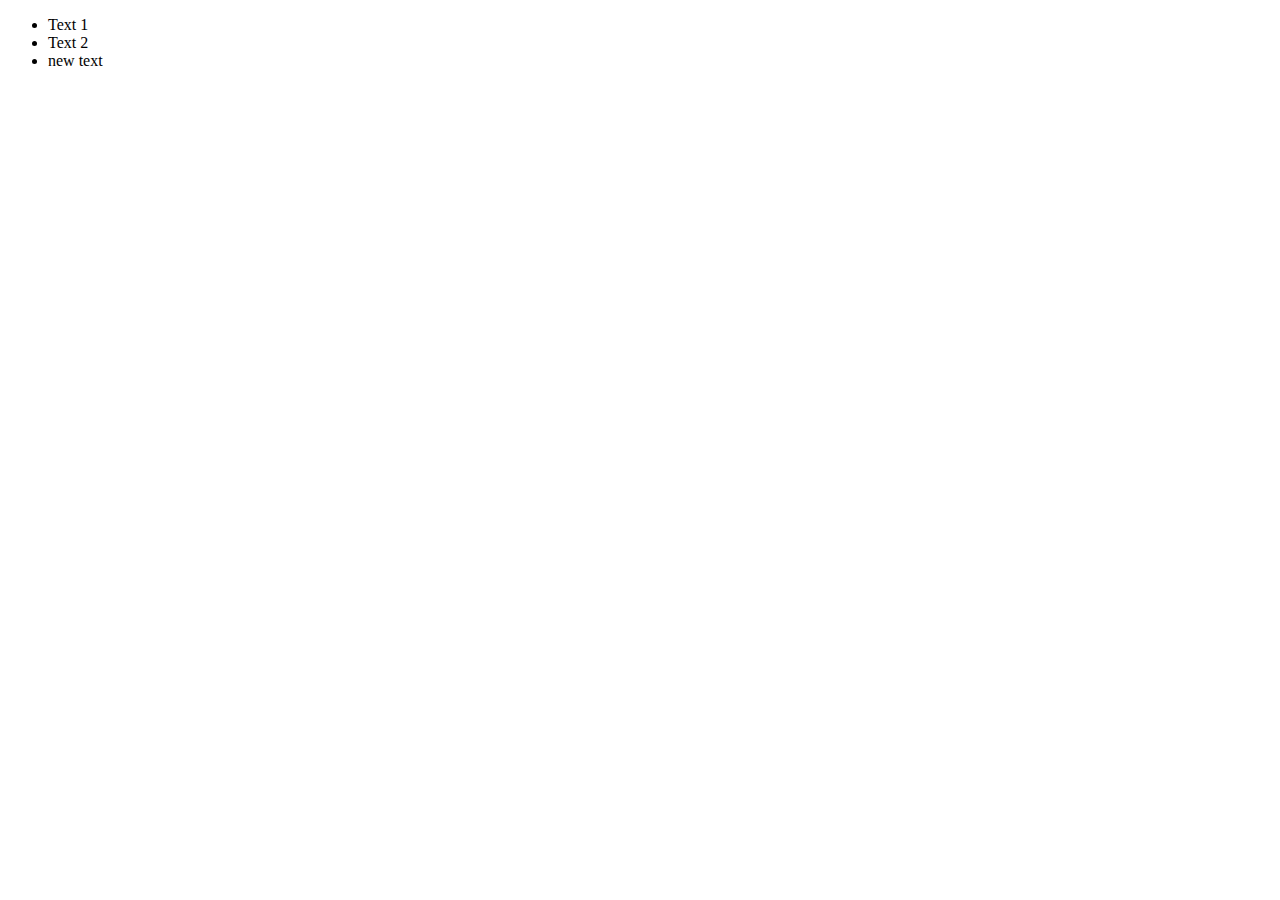
<file: W5_DOM-exercises/index.html>
<!DOCTYPE html>
<html lang="en">

<head>
    <meta charset="UTF-8">
    <meta name="viewport" content="width=device-width, initial-scale=1.0">
    <meta http-equiv="X-UA-Compatible" content="ie=edge">
    <title>Document</title>
</head>

<body>
    <ul>
        <li>Text 1</li>
        <li>Text 2</li>
        <li>Text 3</li>
    </ul>


    <script>
        (function f() {
            alert(document.querySelector("ul li").textContent);
        })();

        (function g(text) {
            document.querySelector("ul").lastElementChild.firstChild.nodeValue = text;

        })("new text");

    </script>
</body>

</html>
</file>
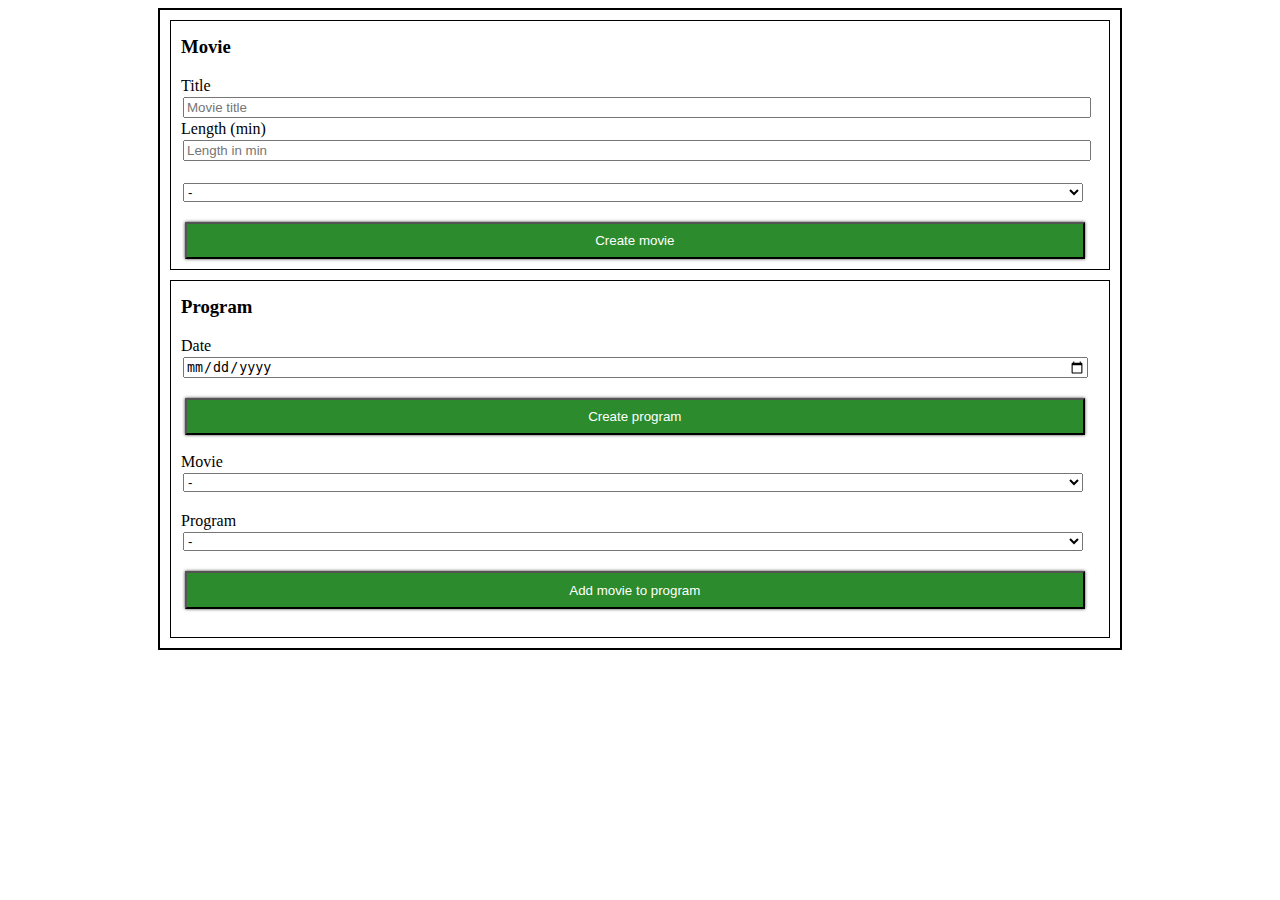
<file: W6_Movie-fest-modular/index.html>
<!DOCTYPE html>
<html lang="en">

<head>
    <meta charset="UTF-8">
    <meta name="viewport" content="width=device-width, initial-scale=1.0">
    <meta http-equiv="X-UA-Compatible" content="ie=edge">
    <title>Document</title>

    <link rel="stylesheet" href="css/main.css">

</head>

<body>

    <div class='container'>
        <div id="firstdiv">
            <h3>Movie</h3>
            <label> Title
                <br>
                <input type="text" id="title" class='wide' placeholder="Movie title">
            </label>
            <br>
            <label> Length (min)
                <br>
                <input type="number" id="length" class='wide' placeholder="Length in min">
            </label>
            <br>
            <br>
            <select name="genre" id="genre" class='wide'>
                <option value="empty">-</option>
                <option value="drama">Drama</option>
                <option value="action">Action</option>
                <option value="Comedy">Comedy</option>
            </select>
            <br>
            <br>
            <input type="button" value='Create movie' id="create-movie-button">


            <div>
                <div id='listOfMovies'></div>
            </div>

            <div>
                <span id='error'></span>
            </div>

        </div>
        <div id="secdiv">
            <h3>Program</h3>

            <label> Date
                <br>
                <input type="date" id="date" class='wide'>
            </label>
            <br>
            <br>
            <input type="button" value='Create program' id="create-program-button">

            <div>
                <div id='listOfDays'></div>
            </div>
            <div>
                <span id='error'></span>
            </div>
            <br>
            <span>Movie</span>
            <select name="movie" id="movie" class='wide'>
                <option value="empty">-</option>
                <!-- <option value="newMovie> NewMovie </option>   -->
            </select>
            <br>
            <br>
            <span>Program</span>
            <select name="program" id="program" class='wide'>
                <option value="empty">-</option>
                <!-- <option> NewProgram </option> -->
            </select>
            <br>

            <br>
            <input type="button" value='Add movie to program' id="add-movie-to-program-button">
            <br>
            <br>
        </div>

    </div>


    <script type="text/javascript" src="js/UIModule.js"></script>
    <script type="text/javascript" src="js/dataModule.js"></script>
    <script type="text/javascript" src="js/mainModule.js"></script>

</body>

</html>
</file>
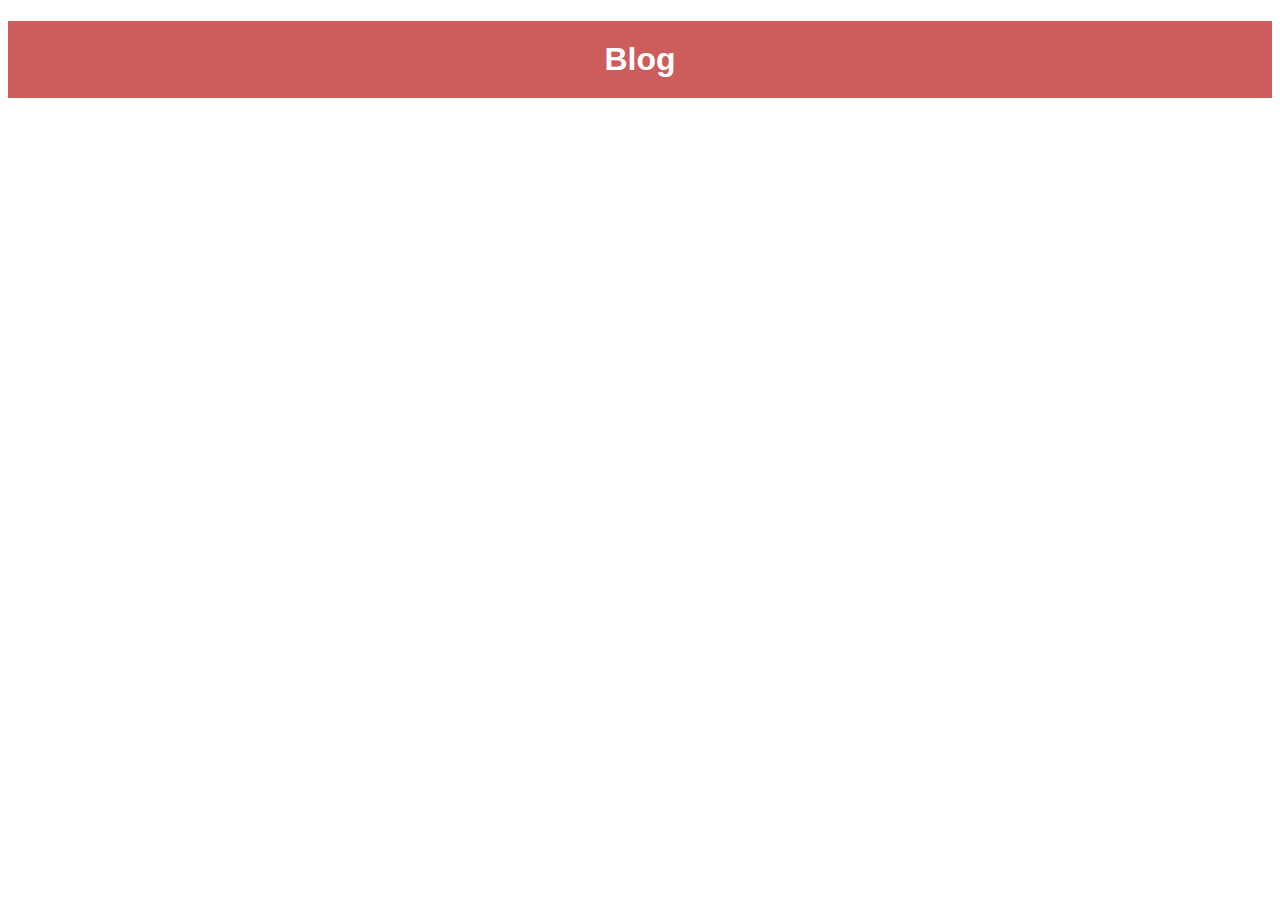
<file: package managers/New folder (2)/clientSIde/index.html>
<!DOCTYPE html>
<html lang="en">

<head>
    <meta charset="UTF-8">
    <meta name="viewport" content="width=device-width, initial-scale=1.0">
    <meta http-equiv="X-UA-Compatible" content="ie=edge">
    <title>Document</title>
    <link rel="stylesheet" href="./css/main.css">
</head>

<body>

    <h1>Blog</h1>

    <section></section>


    <script src="https://code.jquery.com/jquery-3.3.1.min.js" integrity="sha256-FgpCb/KJQlLNfOu91ta32o/NMZxltwRo8QtmkMRdAu8="
        crossorigin="anonymous"></script>

    <script type="module" src="js/ui.js"></script>
    <script type="module" src="js/data.js"></script>
    <script type="module" src="js/main.js"></script>

</body>

</html>
</file>
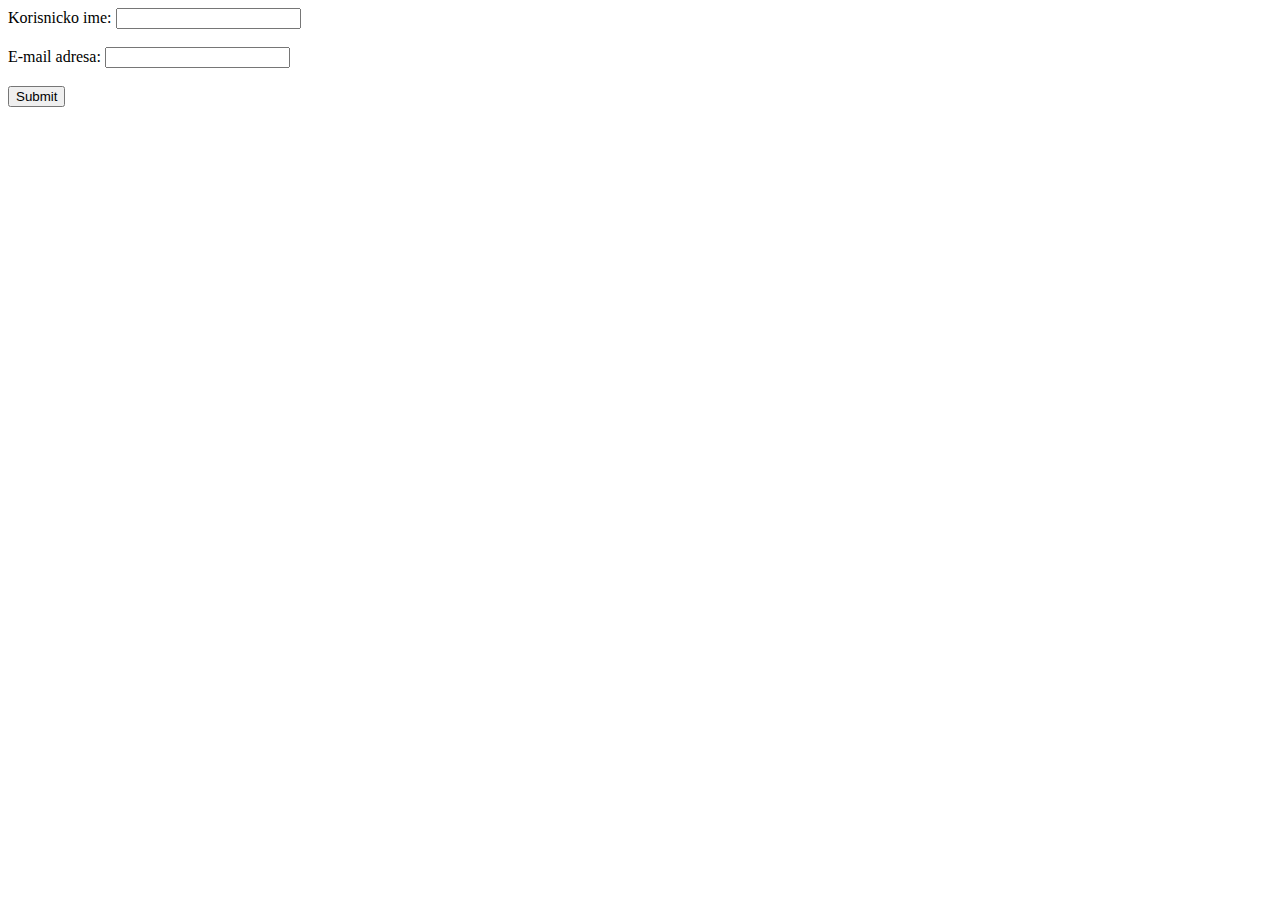
<file: W5_DOM-exercises/attributes.html>
<!DOCTYPE html>
<html lang="en">

<head>
    <meta charset="UTF-8">
    <meta name="viewport" content="width=device-width, initial-scale=1.0">
    <meta http-equiv="X-UA-Compatible" content="ie=edge">
    <title>Document</title>
    <style>
        .red {
            border: 1px solid red;
        }
    </style>
</head>

<body>
    <form>
        <label for="input1">Korisnicko ime:</label>
        <input class="check1" id="input1" type="text" required="required">
        <br>
        <br>
        <label for="input2">E-mail adresa:</label>
        <input class="check2" id="input2" type="email" required="required">
        <br>
        <br>
        <button onclick="f()">Submit</button>
    </form>

    <script>
        function f() {

            if (document.querySelector(".check1").hasAttribute("required") && document.querySelector(".check1").textContent == "") {
                document.querySelector(".check1").classList.add("red");
            }
            if (document.querySelector(".check2").hasAttribute("required") && document.querySelector(".check2").textContent == "") {
                document.querySelector(".check2").classList.add("red");
            }

        };



    </script>
</body>

</html>
</file>
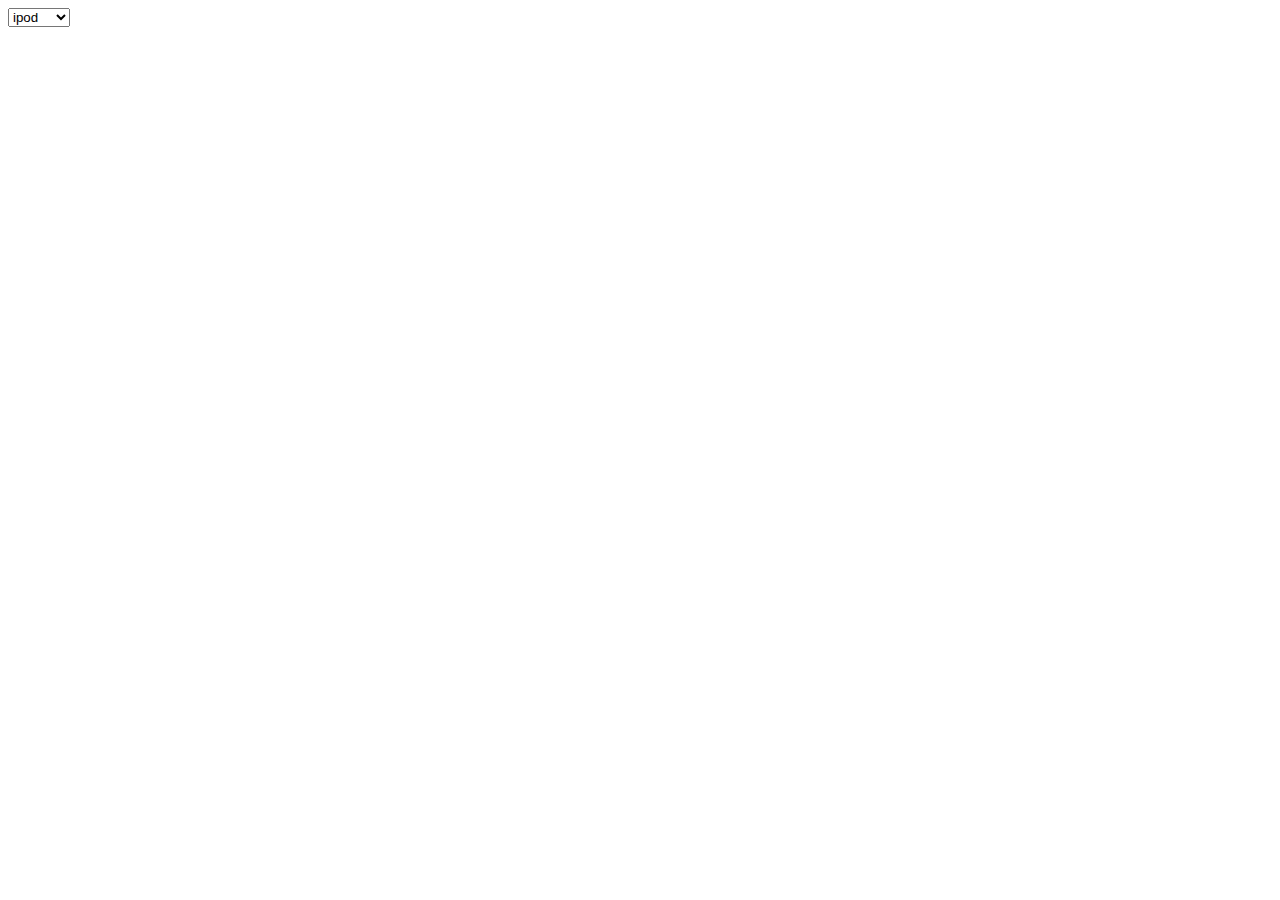
<file: W5_DOM-exercises/index2.html>
<!DOCTYPE html>
<html lang="en">

<head>
    <meta charset="UTF-8">
    <meta name="viewport" content="width=device-width, initial-scale=1.0">
    <meta http-equiv="X-UA-Compatible" content="ie=edge">
    <title>Document</title>
</head>

<body>
    <div>
    </div>
    <div>

    </div>

    <script>
        (function (array, node) {

            var s = "<select>";
            for (i = 0; i < array.length; i++) {
                s = s + "<option>" + array[i] + "</option>";
            }
            s = s + "</select>";

            node.innerHTML = s;

            // var someselect = document.createElement('select');
            // for (var i = 0; i < array.length; i++) {
            //     var option = document.createElement("option");
            //     var text = document.createTextNode(array[i]);
            //     option.appendChild(text);
            //     someselect.appendChild(option);
            // }
            // node.appendChild(someselect);

        })(["ipod", "bla", "radio", "mobile"], document.querySelector("div"));

    </script>

</body>

</html>
</file>
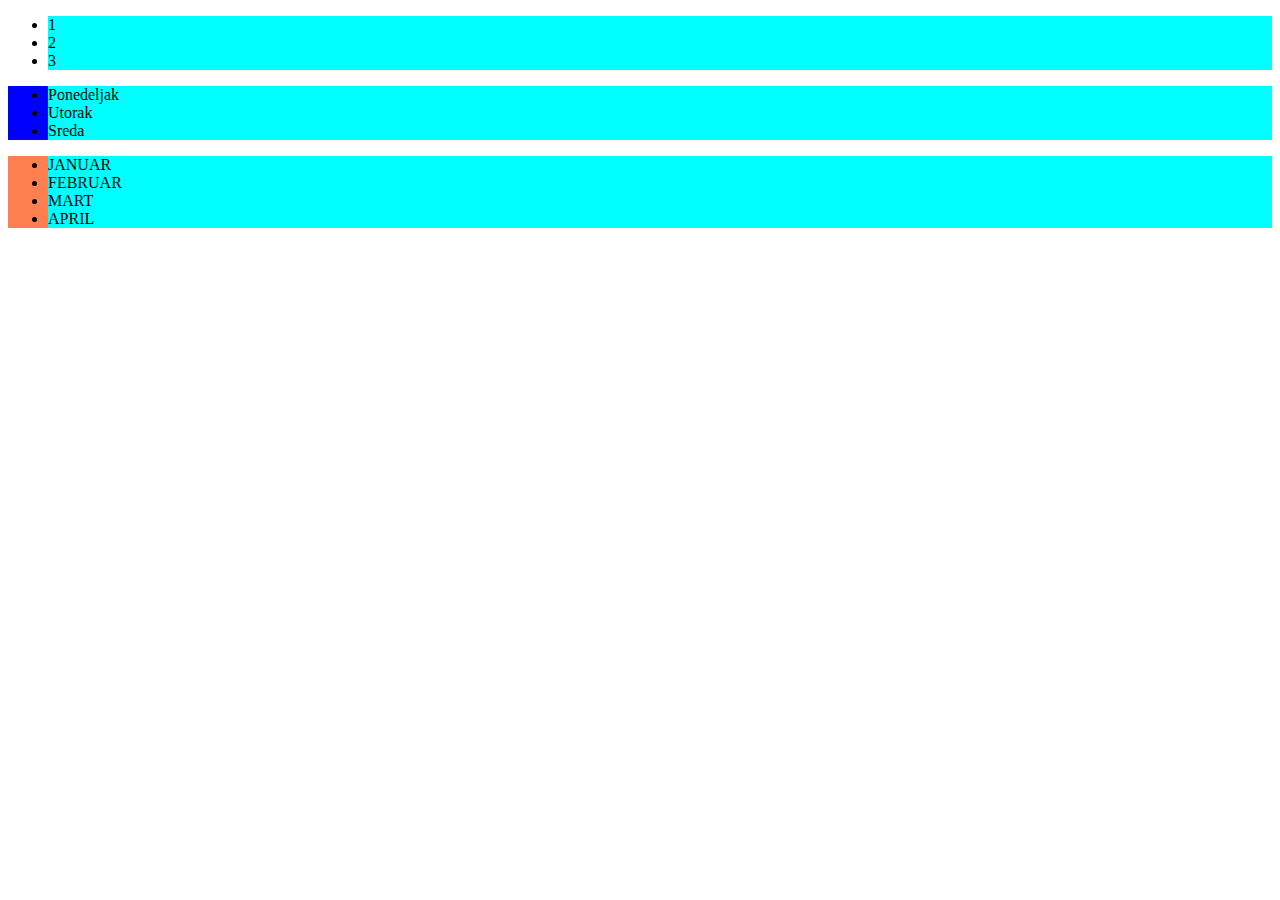
<file: W5_WindowMethods/DOM_practise_01.html>
<!DOCTYPE html>
<html lang="en">

<head>
    <meta charset="UTF-8">
    <meta name="viewport" content="width=device-width, initial-scale=1.0">
    <meta http-equiv="X-UA-Compatible" content="ie=edge">
    <title>Document</title>



    <style>
        .second {
            background-color: blue;
        }

        .bg-color {
            background-color: cyan;
        }

        .third {
            background-color: coral;
            text-transform: uppercase
        }
    </style>

</head>

<body>
    <ul>
        <li>1</li>
        <li>2</li>
        <li>3</li>
    </ul>

    <ul id="sec">
        <li>Ponedeljak</li>
        <li>Utorak</li>
        <li>Sreda</li>
    </ul>

    <ul>
        <li>Januar</li>
        <li>Februar</li>
        <li>Mart</li>
        <li>April</li>
    </ul>
    <script>
        document.getElementById("sec").className = "second";

        var list1 = document.getElementsByTagName('li')
        for (i = 0; i < list1.length; i++) {
            list1[i].className = "bg-color";
        }

        var list3 = document.querySelectorAll('ul:nth-of-type(3)');
        for (i = 0; i < list3.length; i++) {
            list3[i].className = "third";
        }

    </script>
</body>

</html>
</file>
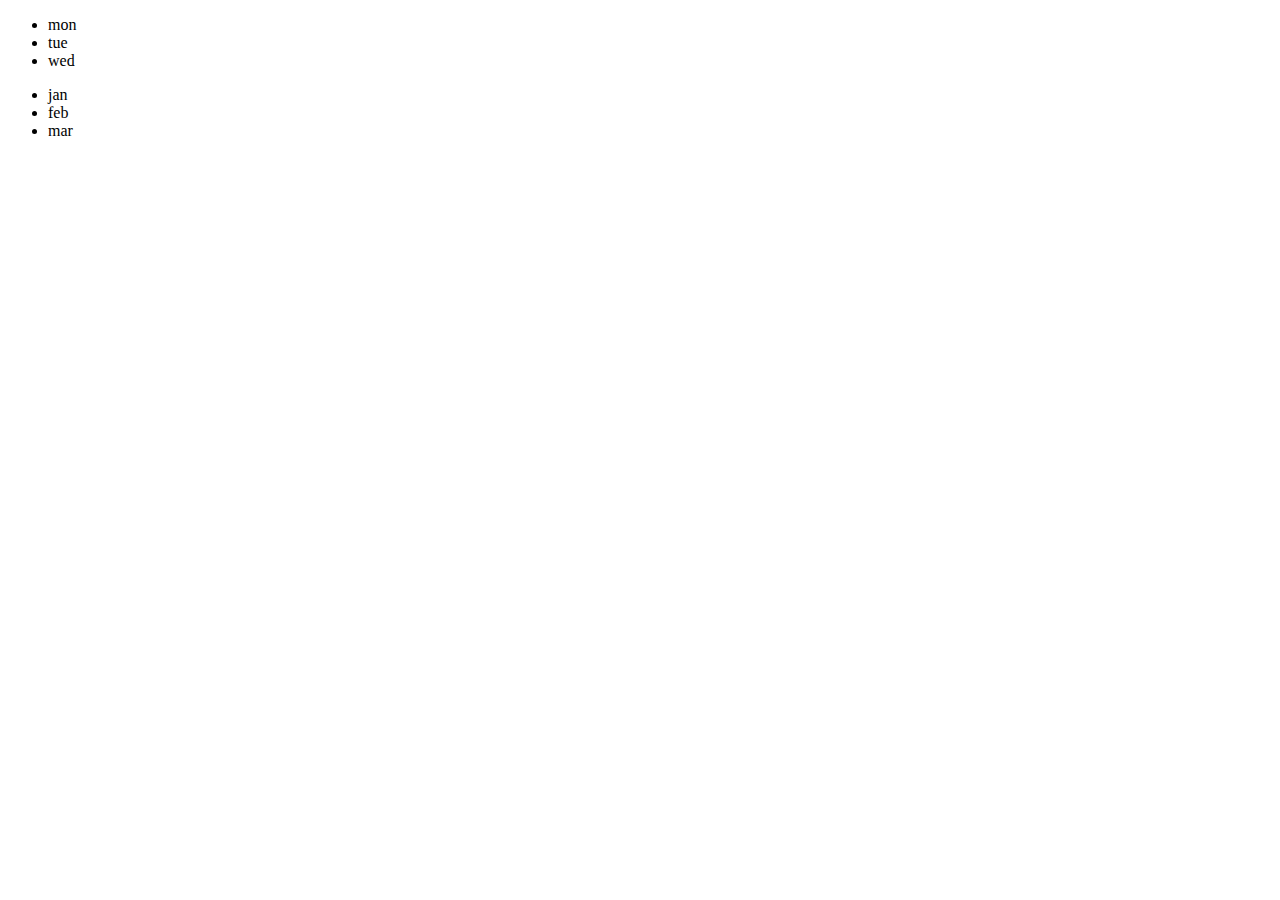
<file: W5_WindowMethods/DOM_practise_02.html>
<!DOCTYPE html>
<html lang="en">

<head>
    <meta charset="UTF-8">
    <meta name="viewport" content="width=device-width, initial-scale=1.0">
    <meta http-equiv="X-UA-Compatible" content="ie=edge">
    <title>Document</title>
    <style>
        .active {
            background-color: chartreuse;
        }
    </style>
</head>

<body>
    <div>
        <ul>
            <li>mon</li>
            <li>tue</li>
            <li>wed</li>
        </ul>

    </div>

    <div>
        <ul>
            <li>jan</li>
            <li class='active'>feb</li>
            <li>mar</li>
        </ul>

    </div>
    <script>
        var elem = document.querySelector(".active");
        elem.classList.remove('active');
        elem.parentElement.parentElement.previousElementSibling.firstChild.firstElementChild.firstElementChild;

    </script>

</body>

</html>
</file>
<file: W6_Movie-fest-modular/css/main.css>
#create-movie-button, #create-program-button, #add-movie-to-program-button {
    background-color:rgb(44, 139, 44);
    width: 98%;
    color: white;
    display: inline-block;
    margin: 0 4px;
    padding: 1%;
    -webkit-box-shadow: 0px 0px 3px 0px rgba(0,0,0,0.75);
    -moz-box-shadow: 0px 0px 3px 0px rgba(0,0,0,0.75);
    box-shadow: 0px 0px 3px 0px rgba(0,0,0,0.75);
}

.container {
    border: 2px solid black;
    width: 960px;
    margin: 0 auto;
}
.wide {
    width: 98%;
    margin: 2px;
}

#firstdiv, #secdiv {
    padding: 10px;
    margin: 10px;
    border: 1px solid black;
}

h3 {
    margin-top: 5px;
}
</file>
<file: package managers/New folder (2)/clientSIde/css/main.css>
body {
    font-family: 'Lucida Sans', 'Lucida Sans Regular', 'Lucida Grande', 'Lucida Sans Unicode', Geneva, Verdana, sans-serif
}

h1 {
    background-color: indianred;
    padding: 20px;
    color: white;
    text-align: center;
}

.blogPost {
    width: 90%;
    padding: 20px;
    margin: auto;
    margin-top: 10px;
    background-color: darkcyan;
    color: white;
    border: 2px solid gray;

}
</file>
